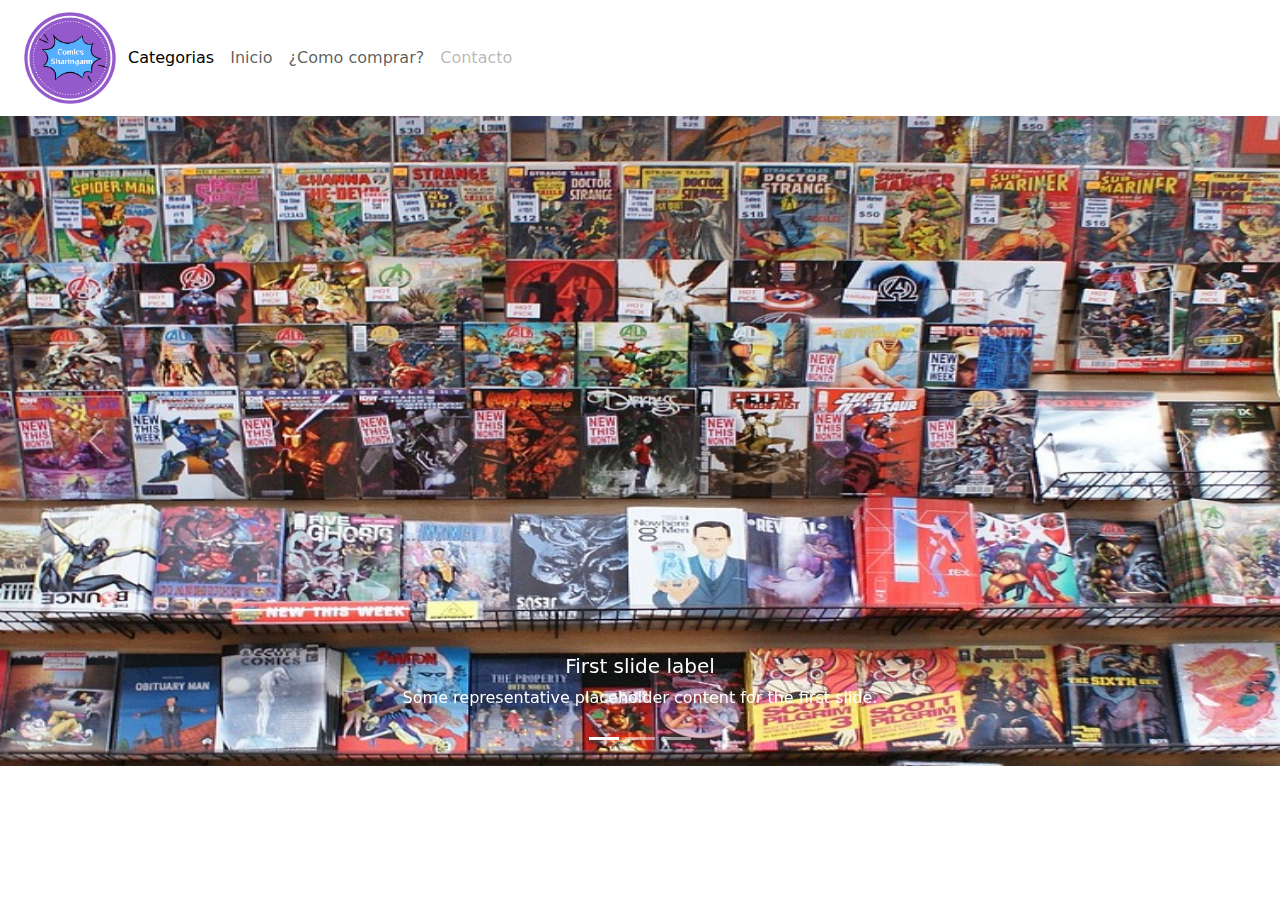
<file: index.html>
<!DOCTYPE html>
<html lang="en">
<head>
    <meta charset="UTF-8">
    <meta name="viewport" content="width=device-width, initial-scale=1.0">
    <title>Comic</title>
    <link href="https://cdn.jsdelivr.net/npm/bootstrap@5.3.3/dist/css/bootstrap.min.css" rel="stylesheet" integrity="sha384-QWTKZyjpPEjISv5WaRU9OFeRpok6YctnYmDr5pNlyT2bRjXh0JMhjY6hW+ALEwIH" crossorigin="anonymous">
    <link rel="stylesheet" href="./assets/css/styles.css">
<body>

    <nav class="navbar navbar-expand-lg  p-2 text-dark bg-opacity-50 ">
        <div class="container-fluid">
          <img src="./assets/img/logo.png" class="logo" alt="logo">
          <button class="navbar-toggler" type="button" data-bs-toggle="collapse" data-bs-target="#navbarNav" aria-controls="navbarNav" aria-expanded="false" aria-label="Toggle navigation">
            <span class="navbar-toggler-icon"></span>
          </button>
          <div class="collapse navbar-collapse" id="navbarNav">
            <ul class="navbar-nav">
              <li class="nav-item">
                <a class="nav-link active" aria-current="page" href="#">Categorias</a>
              </li>
              <li class="nav-item">
                <a class="nav-link" href="#">Inicio</a>
              </li>
              <li class="nav-item">
                <a class="nav-link" href="#">¿Como comprar?</a>
              </li>
              <li class="nav-item">
                <a class="nav-link disabled" aria-disabled="true">Contacto</a>
              </li>
            </ul>
          </div>
        </div>
      </nav>

      <div id="carouselExampleCaptions" class="carousel slide">
        <div class="carousel-indicators">
          <button type="button" data-bs-target="#carouselExampleCaptions" data-bs-slide-to="0" class="active" aria-current="true" aria-label="Slide 1"></button>
          <button type="button" data-bs-target="#carouselExampleCaptions" data-bs-slide-to="1" aria-label="Slide 2"></button>
          <button type="button" data-bs-target="#carouselExampleCaptions" data-bs-slide-to="2" aria-label="Slide 3"></button>
        </div>
        <div class="carousel-inner">
          <div class="carousel-item active">
            <img src="./assets/img/fondo1.png" class="imagen-1" alt="..." >
            <div class="carousel-caption d-none d-md-block">
              <h5>First slide label</h5>
              <p>Some representative placeholder content for the first slide.</p>
            </div>
          </div>
          <div class="carousel-item">
            <img src="./assets/img/fondo2.jpg" class="imagen-2" alt="...">
            <div class="carousel-caption d-none d-md-block">
              <h5>Second slide label</h5>
              <p>Some representative placeholder content for the second slide.</p>
            </div>
          </div>
          <div class="carousel-item">
            <img src="./assets/img/fondo3.jpg" class="imagen-3" alt="...">
            <div class="carousel-caption d-none d-md-block">
              <h5>Third slide label</h5>
              <p>Some representative placeholder content for the third slide.</p>
            </div>
          </div>
        </div>
        <button class="carousel-control-prev" type="button" data-bs-target="#carouselExampleCaptions" data-bs-slide="prev">
          <span class="carousel-control-prev-icon" aria-hidden="true"></span>
          <span class="visually-hidden">Previous</span>
        </button>
        <button class="carousel-control-next" type="button" data-bs-target="#carouselExampleCaptions" data-bs-slide="next">
          <span class="carousel-control-next-icon" aria-hidden="true"></span>
          <span class="visually-hidden">Next</span>
        </button>
      </div>



      <div class="container">

        <div class="row" id="dcRow"></div>
    </div>
    <div class="container">
        <div class="row" id="comicRow">

          
        </div>
    </div>

    
    
    

    



    <script src="https://cdn.jsdelivr.net/npm/bootstrap@5.3.3/dist/js/bootstrap.bundle.min.js" integrity="sha384-YvpcrYf0tY3lHB60NNkmXc5s9fDVZLESaAA55NDzOxhy9GkcIdslK1eN7N6jIeHz" crossorigin="anonymous"></script>
    <script type="module" src="./assets/js/index.js"></script>
</body>
</html>
</file>
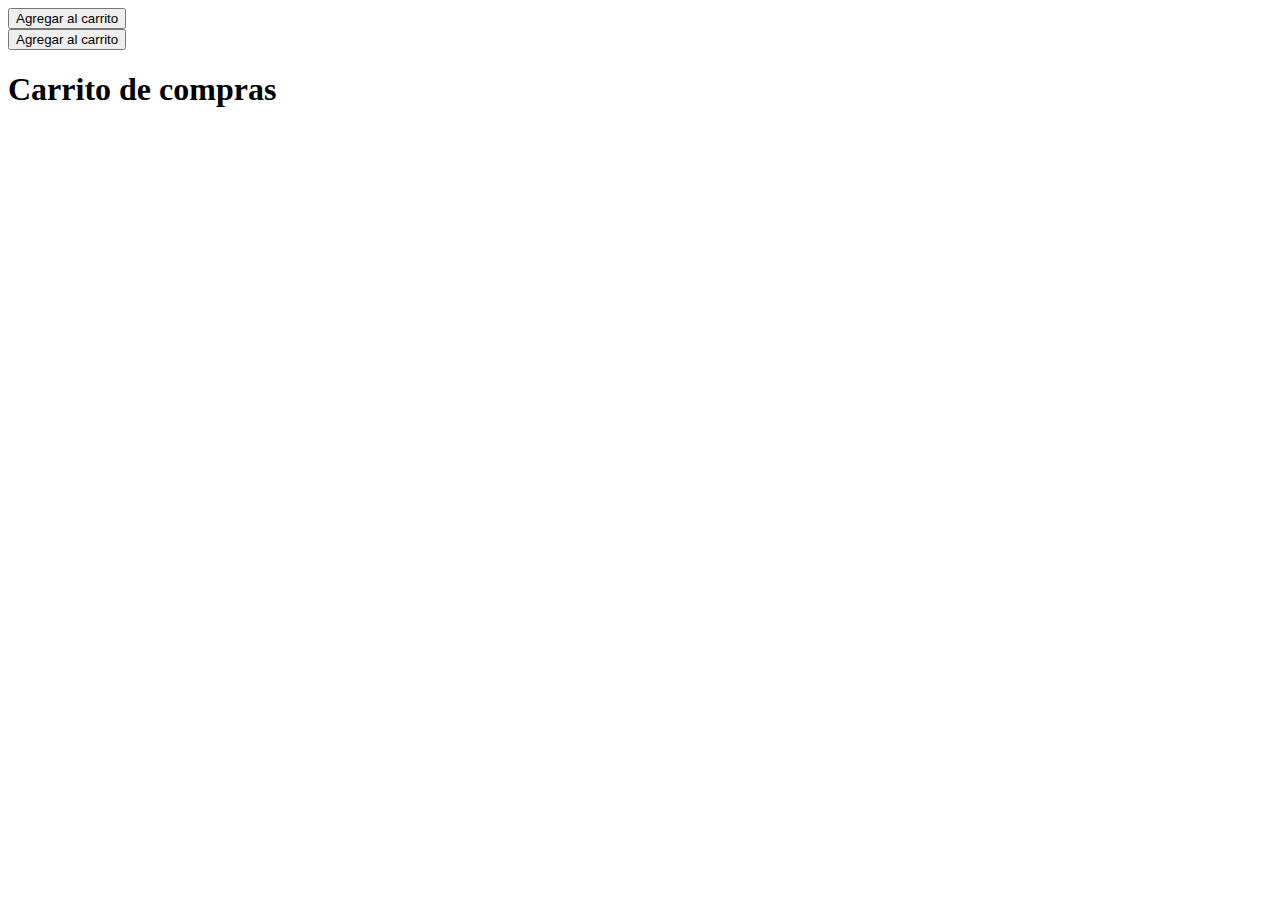
<file: index2.html>
<!DOCTYPE html>
<html lang="en">
<head>
    <meta charset="UTF-8">
    <meta name="viewport" content="width=div, initial-scale=1.0">
    <title>Document</title>
</head>
<body>
    <div id="productos" data-name="Producto 1">

        <button class="agregar">Agregar al carrito</button>
    </div>

    <div class="producto" data-name="Producto 2">
        <button class="agregar">Agregar al carrito</button>
    </div>

    <h1>Carrito de compras</h1>
    <ul id="carrito"></ul>

    <script type="module" src="./assets/js/carrito.js"></script>
</body>
</html>
</file>
<file: assets/css/styles.css>
.logo{
    width: 100px;
    height: auto;

}



.imagen-1{
    width: 1650px;
    height: 650px;
}

.imagen-2{
    width: 1650px;
    height: 650px;
}

.imagen-3{
    width: 1650px;
    height: 650px;
}
</file>
